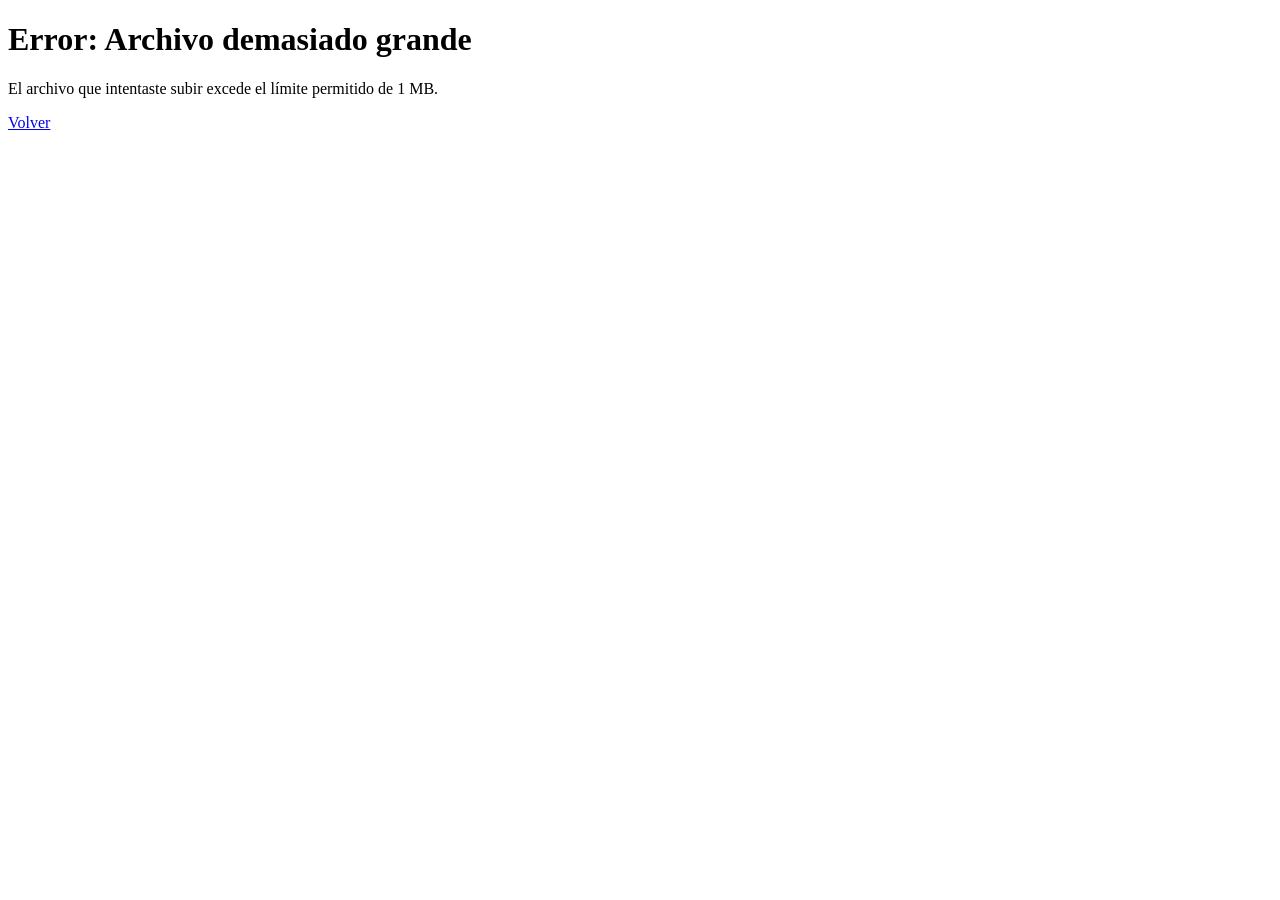
<file: templates/413.html>
<!DOCTYPE html>
<html lang="es">
<head>
  <meta charset="UTF-8">
  <title>Archivo demasiado grande</title>
</head>
<body>
  <h1>Error: Archivo demasiado grande</h1>
  <p>El archivo que intentaste subir excede el límite permitido de 1 MB.</p>
  <a href="{{ url_for('index') }}">Volver</a>
</body>
</html>
</file>
